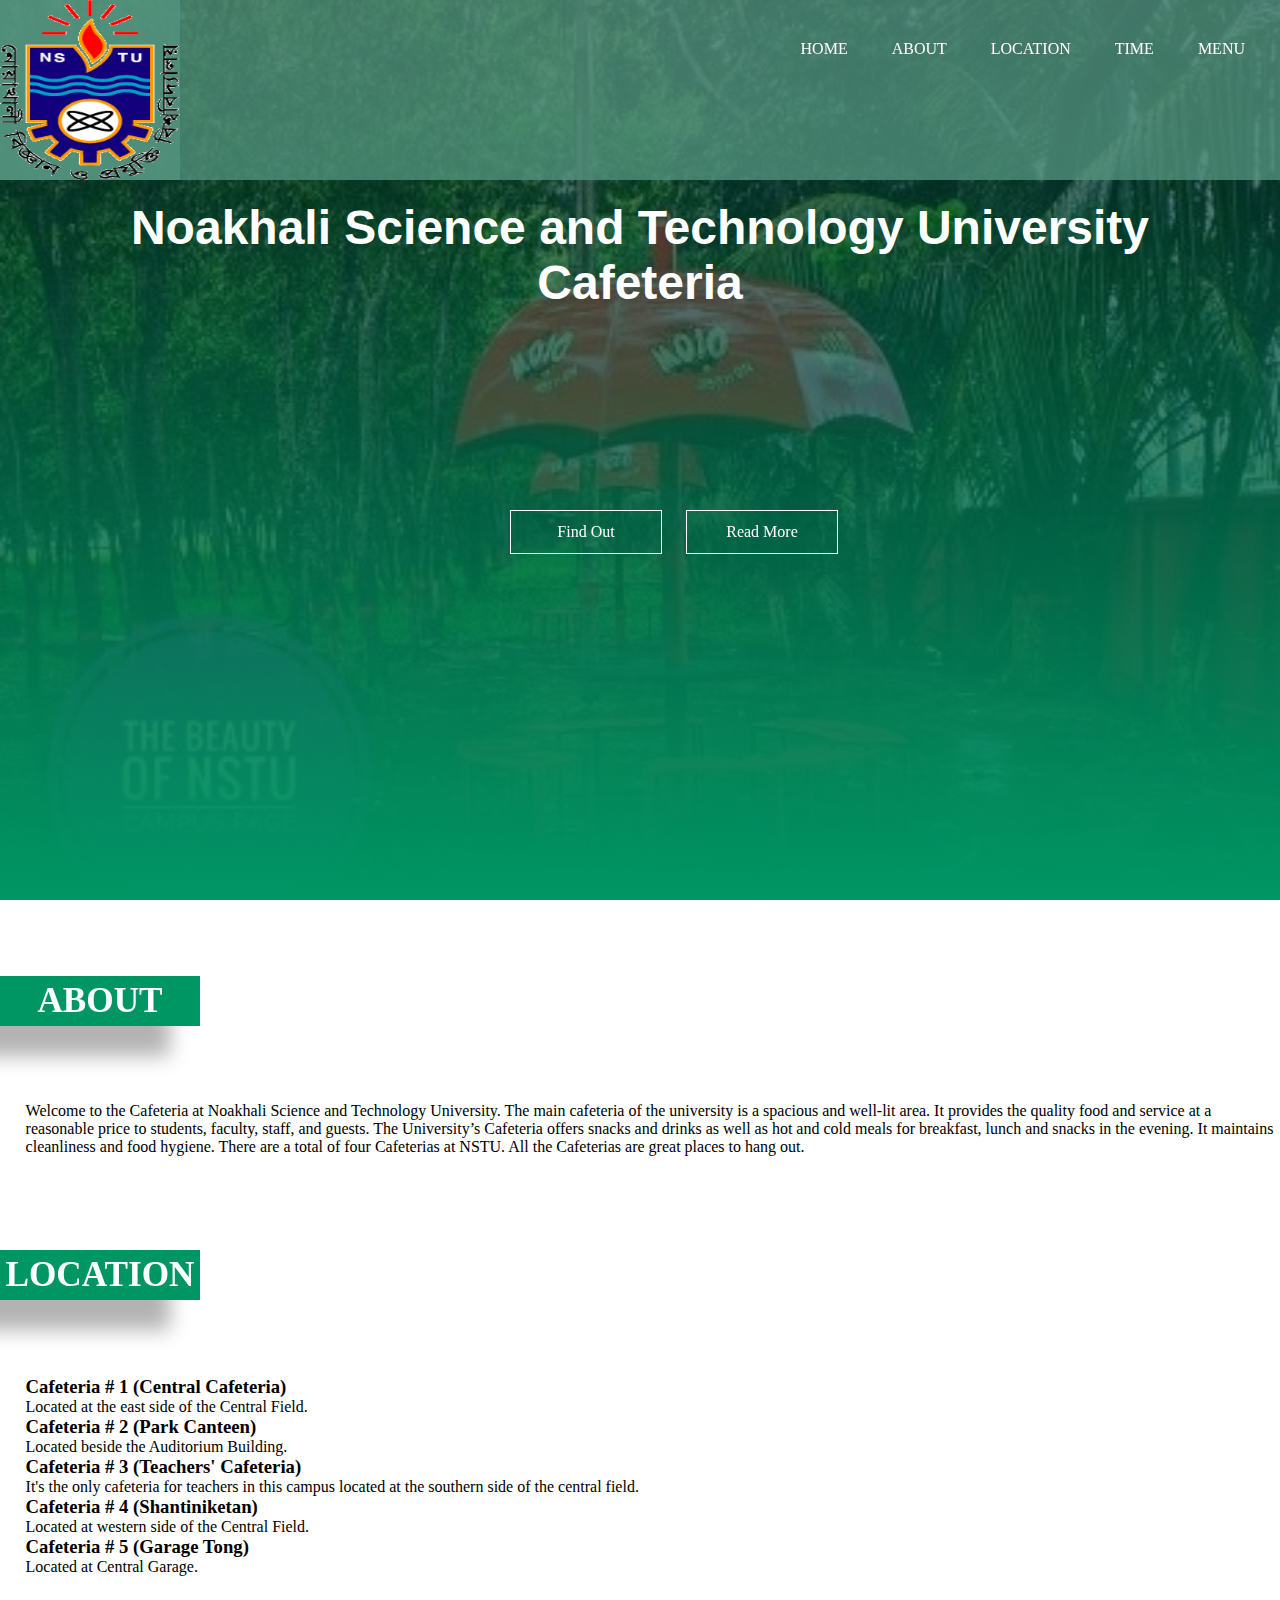
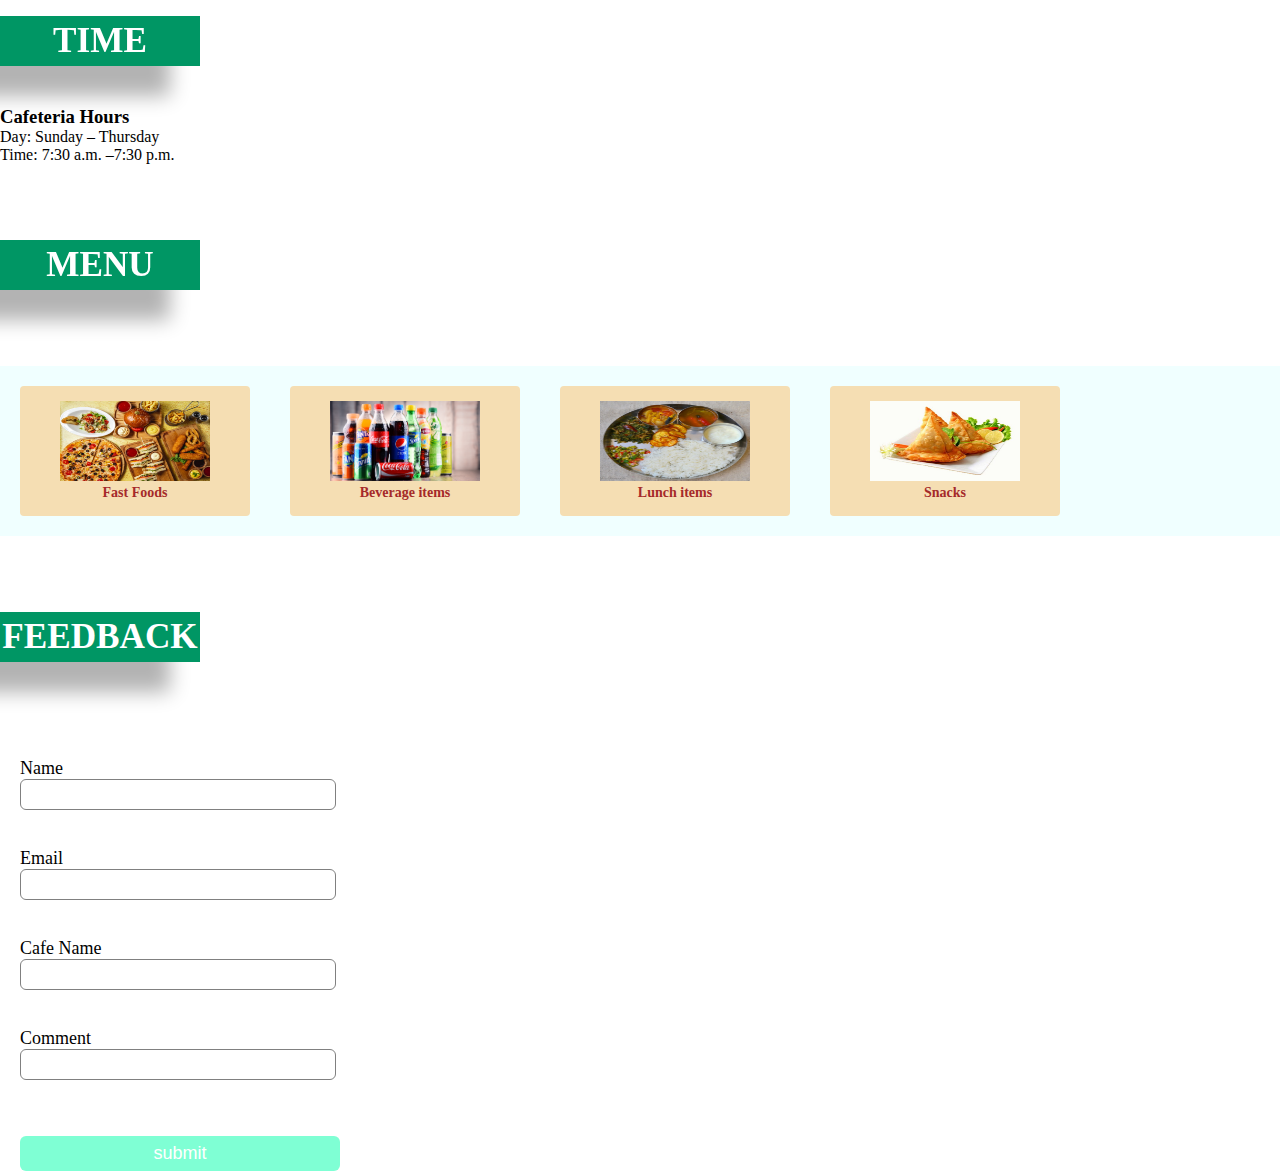
<file: index.html>
<!DOCTYPE html>
<html lang="en">
<head>
    <meta charset="UTF-8">
    <meta http-equiv="X-UA-Compatible" content="IE=edge">
    <meta name="viewport" content="width=device-width, initial-scale=1.0">
    <title>NSTU CAFETERIA</title>
    <link rel="stylesheet" href="p.css">
</head>
<body>
    
            <section id="menubar">
                <div class="menubar-logo">
                    <img class ="style" src="photo/logo.gif">
                </div>
                
                    <ul>
                        <li><a href="#HOME">HOME</a></li>
                        <li><a href="#ABOUT">ABOUT</a></li>
                        <li><a href="#LOCATION">LOCATION</a></li>
                        <li><a href="#TIME">TIME</a></li>
                        <li><a href="#MENU">MENU</a></li>
                        <li><a href="#FEEDBACK">FEEDBACK</a></li>
                        <li><a href="login.html">LOGIN</a></li> 
                        <li><a href="signup.html">SIGN UP</a></li>
                    </ul>
                </section>
 
 
        
       <section id="banner">
        
        <div class="banner-text">
          <h1><b>Noakhali Science and Technology University<br> Cafeteria</b></h1>
          <p></p>   
        </div>
        <div class="banner-btn">
            <a href="#"><span></span>Find Out</a>
            <a href="#"><span></span>Read More</a>
        </div>
        
    </section><br><br>

    <section id="About">
        <div class="title-text">
            <h1>ABOUT</h1>
        </div><br><br>
        <div class="we">
            <p>Welcome to the Cafeteria at Noakhali Science and Technology University. The main cafeteria of the university is a spacious and well-lit area. It provides the quality food and service at a reasonable price to students, faculty, staff, and guests. The University’s Cafeteria offers snacks and drinks as well as hot and cold meals for breakfast, lunch and snacks in the evening. It maintains cleanliness and food hygiene. There are a total of four Cafeterias at NSTU. All the Cafeterias are great places to hang out.</p>
        <br>
        </div>
    </section><br><br>

    <section Id="LOCATION">
        <div class="title-text">
            <h1>LOCATION</h1></div>
            <br><br>
            <div class="cafe">
            <p>
                <h3>Cafeteria # 1 (Central Cafeteria)</h3>
                <p>Located at the east side of the Central Field.</p>
                <h3>Cafeteria # 2 (Park Canteen)</h3>
                <p>Located beside the Auditorium Building.</p>
                <h3>Cafeteria # 3 (Teachers' Cafeteria)</h3>
                <p>It's the only cafeteria for teachers in this campus located at the southern side of the central field.</p>
                <h3>Cafeteria # 4 (Shantiniketan)</h3>
                <p>Located at western side of the Central Field. </p>
                <h3>Cafeteria # 5 (Garage Tong)</h3>
                <p>Located at Central Garage. </p>
            </p></div>
            <div class="title-text">
                <h1>TIME</h1></div>
                <div>
                    <h3>Cafeteria Hours</h3>
                    <p>Day: Sunday – Thursday<br>
                        Time: 7:30 a.m. –7:30 p.m.</p></div>
    </section><br><br>
    <section id="MENU">
        <div class="title-text">
            <h1>MENU</h1>
        </div>
        <br><br>
        <div class="menu">
            <div class="box">
                <img class="menu-img" src="photo/fastfood.jpg">
                <h4>Fast Foods</h4>
            </div>
            <div class="box">
                <img class="menu-img" src="photo/beverage.jpg">
                <h4>Beverage items</h4>
            </div>
            <div class="box">
                <img class="menu-img" src="photo/lunch.jpg">
                <h4>Lunch items</h4>
            </div>
            <div class="box">
                <img class="menu-img" src="photo/snacks.jpg">
                <h4>Snacks</h4>
            </div>
        </div>
    </section><br><br>
    <section id="FEEDBACK">
        <div class="title-text">
            <h1>FEEDBACK</h1></div>
            <div>
                <br><br><form>
                <label>Name</label>
            <input type="text"placeholder=""><br><br>
            <label>Email</label>
            <input type="text"placeholder=""><br><br>
            <label>Cafe Name</label>
            <input type="text"placeholder=""><br><br>
            <label>Comment</label>
            <input type="text"placeholder=""><br><br><br>
            <input type="button" value="submit" >
            </form>
        </div>
    </section>
</body>
</html>
</file>
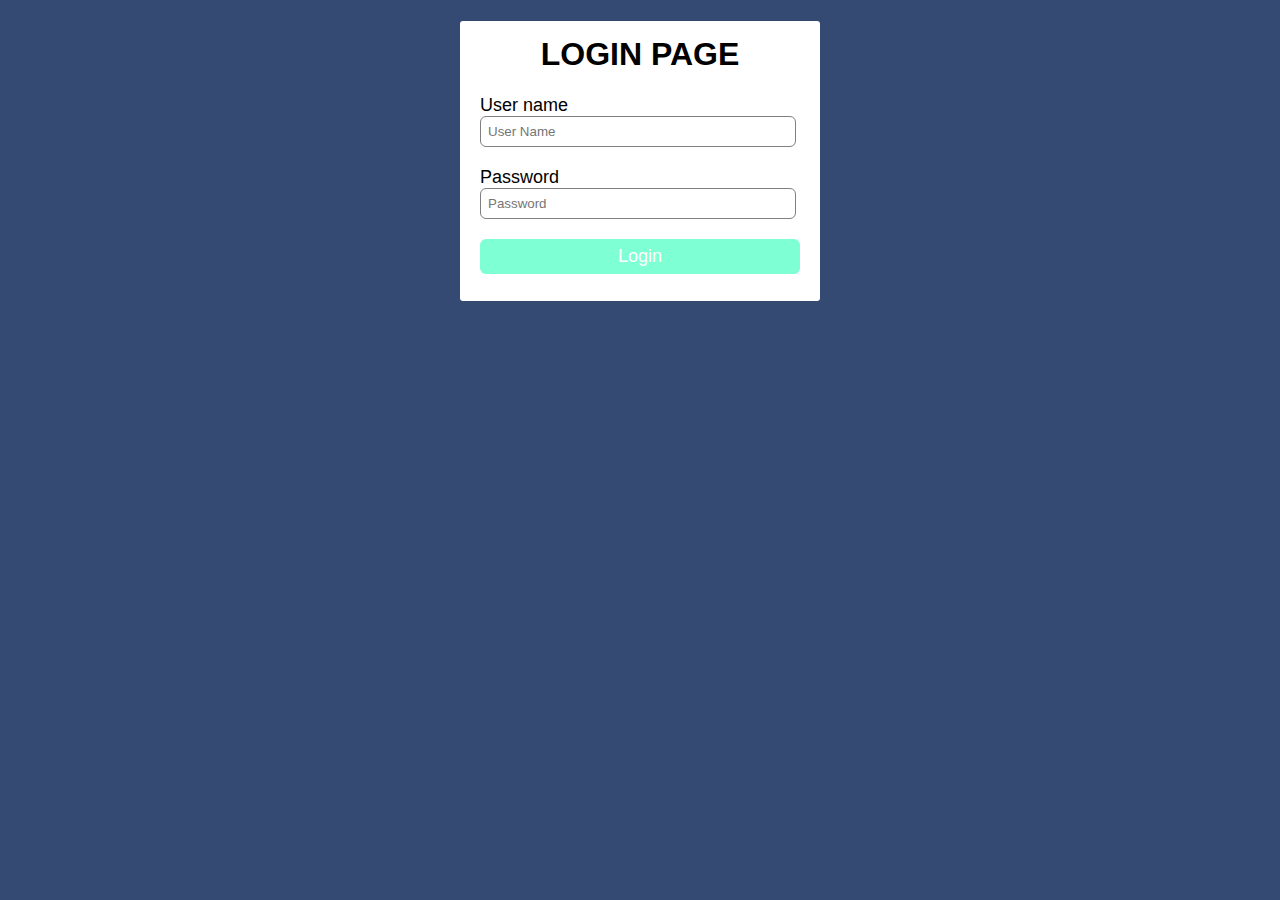
<file: login.html>
<!DOCTYPE html>
<html lang="en">
<head>
    <meta charset="UTF-8">
    <meta http-equiv="X-UA-Compatible" content="IE=edge">
    <meta name="viewport" content="width=device-width, initial-scale=1.0">
    <link rel="stylesheet" href="signup.css">
    <title>LOGIN PAGE</title>
</head>
<body>
    <div class="login-box" >
        <h1>LOGIN PAGE</h1>
        <form >
            <label>User name</label>
            <input type="text" name="user" placeholder="User Name">
            <br><label>Password</label>
            <input type="text" name="password" placeholder="Password">
            <a href="file:///E:/HTML%20CSS%20PROJECT/index.html">
                <input type="button" value="Login">
            </a>
        </form>
    </div>
</body>
</html>
</file>
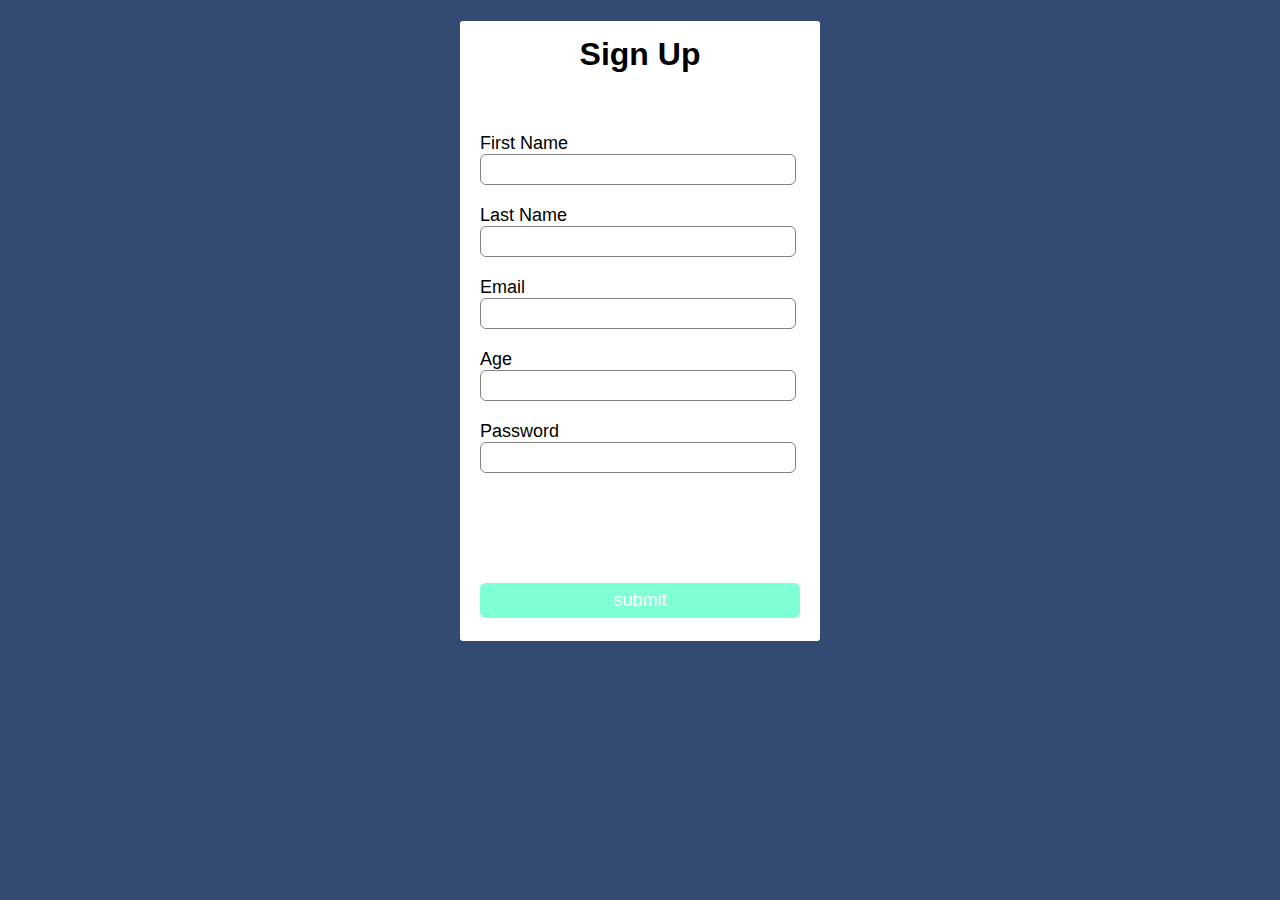
<file: signup.html>
<!DOCTYPE html>
<html lang="en">
<head>
    <meta charset="UTF-8">
    <meta http-equiv="X-UA-Compatible" content="IE=edge">
    <meta name="viewport" content="width=<device-width>, initial-scale=1.0">
    <title>SIGN UP PAGE</title>
    <link rel="stylesheet" href="signup.css">
</head>
<body>
    <div class="signup-box">
        <h1>Sign Up</h1><br>
        <form action="signup.php" method="post">
            <label>First Name</label>
            <input type="text"placeholder="" name="fname">
            <label>Last Name</label>
            <input type="text"placeholder=""name="lname">
            <label>Email</label>
            <input type="text"placeholder=""name="email">
            <label>Age</label>
            <input type="text"placeholder=""name="age">
            <label>Password</label>
            <input type="password"placeholder=""name="pass">
            <br><br><br><br>
            <br><br>
            <input type="button" value="submit">
        </form>
    </div>
</body>
</html>
</file>
<file: p.css>
*{
    margin :0;
    padding: 0;
}

#menubar{
    height: 20vh;
    width: 177vh;
    background-color: rgba(84, 148, 127, 0.76);
    position: fixed;
}
.style{
    height: 20vh;
    width: 20vh;
    background-color: rgba(84, 148, 127, 0.76);
}
.menubar-logo{
    float:left;
}
#menubar ul{
    float: right;
}
#menubar li{
    display: inline-block;
    list-style: none;
    justify-content: space-between;
    padding-left: 20px;
    padding-top: 20px;
    padding-bottom: 20px;
    padding-right: 20px;
    margin-top: 20px;
}
#menubar li a{
    text-decoration: none;
    color: #fff;
}
#menubar li a:hover{
    text-decoration: solid;
    background-color:aquamarine;
}

#banner{
    background-image: linear-gradient(rgba(0,0,0,0.5),#009664),
    url('photo/home.jpg');
    background-size: cover;
    background-position: center;
    height: 100vh;
}
.banner-text{
    font-family: Arial, Helvetica, sans-serif;
}

img{
    height: 20%;
    width: auto;
}
.banner-text{
    text-align: center;
    color: #fff;
    padding-top: 200px;
}
.banner-text h1{
    font-size: 3em;
}
.banner-btn{
    margin-top: 200px;
    margin-left: 500px;
}
.banner-btn a{
    width: 150px;
    text-decoration:none;
    text-align: center;
    display: inline-block;
    margin: 0 10px;
    padding: 12px 0;
    color:#fff;
    border: .5px solid #fff;
    position: relative;
    z-index: 1;
    transition: color 0.5s;
}
    .banner-btn a span{
        width: 0;
        height: 100%;
        position: absolute;
        top:0;
        left:0;
        background: #fff;
        z-index: -1;
        transition: 0.5s;
    }
    .banner-btn a:hover span{
        width: 100%;
    }
    .banner-btn a:hover{
        color: #000;

    }
    .title-text{
        position: relative;
        width: 200px;
        height: 50px;
        margin: 40px 0;
        background-color: #009664;
        color: #fff;
        font-size: 1.1em;
        display: flex;
        justify-content: center;
        align-items: center;
        box-shadow: -30px 30px 20px rgba(0,0,0,0.3) ;
    }
    .we{
        margin-left: 2%;
    }
    .cafe{
        margin-left: 2%;
    }

    .box{
        height: 100px;
        width: 200px;
        font-size: 14px;
        background-color:wheat ;
        padding: 15px;
        margin: 20px;
        text-align: center;
        color: brown;
        border-radius: 4px;
        
    }
    .menu-img{
        height: 80px;
        width: 150px;
    }
    .menu{
        display: flex;
        background-color: azure;
        
    }
    .box:hover{
        box-shadow: 5px 5px 5px white;
        background-color: burlywood;}

    form{
        width: 300px;
        margin-left: 20px;
    }
    form label{
        display: flex;
        margin-top: 20px;
        font-size: 18px;
    }
    form input{
        width: 100%;
        padding: 7px;
        border: none;
        border: 1px solid gray;
        border-radius: 6px;
        outline: none;
    }
    input[type="button"]{
        width: 320px;
        height: 35px;
        margin-top: 20px;
        border: none;
        background-color: aquamarine;
        color: white;
        font-size: 18px;
    }
</file>
<file: signup.css>
body{
    background-color: #344a72;
    font-family: 'Roboto', sans-serif;
}
.signup-box{
    width: 360px;
    height: 620px;
    margin: auto;
    background-color: white;
    border-radius: 3px;
}
.login-box{
    width: 360px;
    height: 280px;
    margin: auto;
    border-radius: 3px;
    background-color: white;
}
h1{
    text-align: center;
    padding-top: 15px;
}
h4{
    text-align: center;
}
form{
    width: 300px;
    margin-left: 20px;
}
form label{
    display: flex;
    margin-top: 20px;
    font-size: 18px;
}
form input{
    width: 100%;
    padding: 7px;
    border: none;
    border: 1px solid gray;
    border-radius: 6px;
    outline: none;
}
input[type="button"]{
    width: 320px;
    height: 35px;
    margin-top: 20px;
    border: none;
    background-color: aquamarine;
    color: white;
    font-size: 18px;
}
</file>
